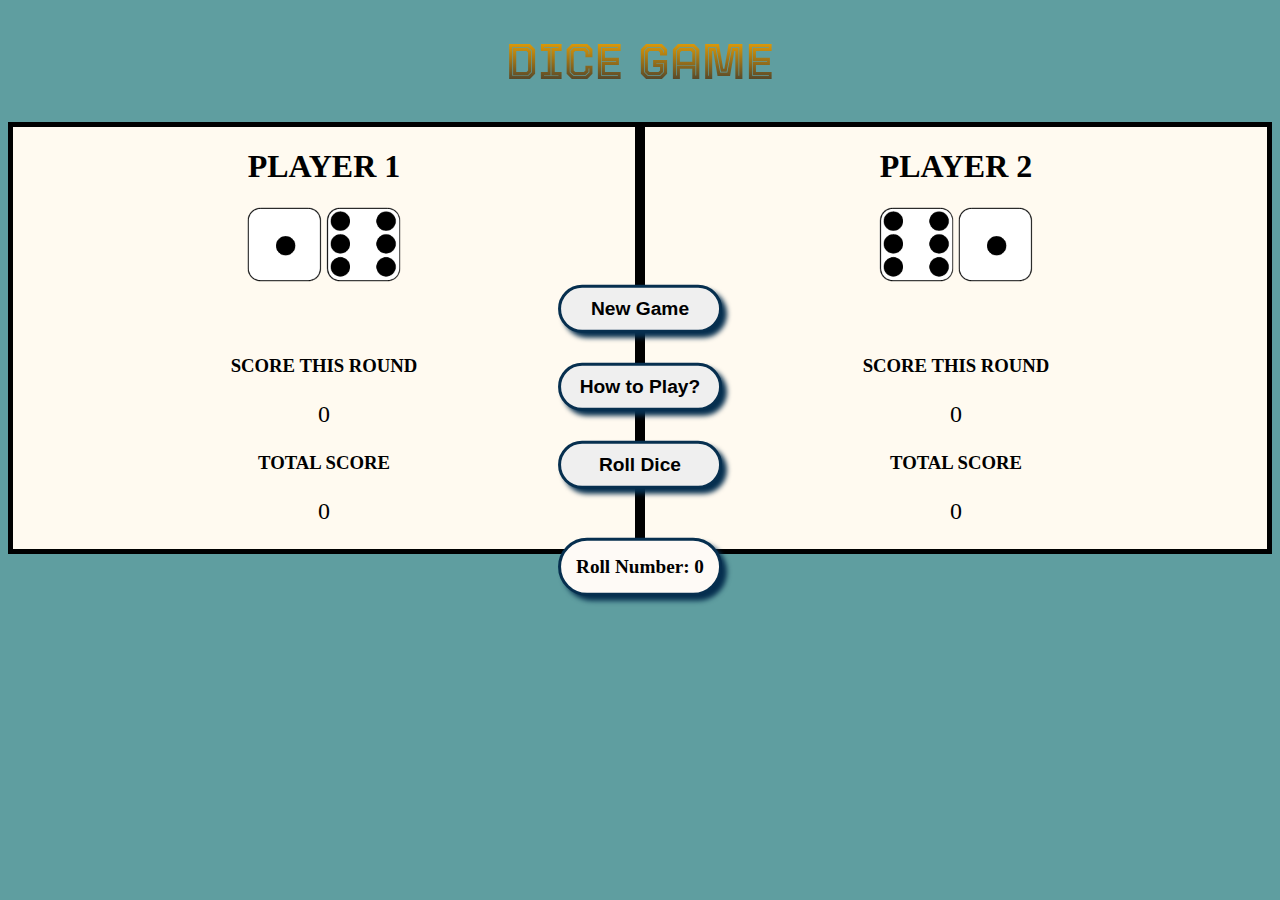
<file: index.html>
<!DOCTYPE html>
<html lang="en">

<head>
    <meta charset="UTF-8">
    <meta name="viewport" content="width=device-width, initial-scale=1.0">
    <!-- Styles -->
    <link rel="stylesheet" href="styles/styles.css">
    <link rel="stylesheet" href="styles/rules.css">
    <!-- Fonts -->
    <link href="https://fonts.googleapis.com/css2?family=Tourney:wght@700&display=swap" rel="stylesheet">
    <!-- Title -->
    <title>My First Dice Game</title>
</head>

<body>
    <div class="wrapper">
        <header>
            <h1 style="text-align: center; font-family: 'Tourney', cursive;">Dice Game</h1>
        </header>
        <!-- Gameboard Start -->
        <div class="gameBoard">

            <!-- Player One Start -->
            <div style="border: 5px solid black; background-color: floralwhite;" class="playerOne" id="playerOne">
                <h1><span>Player 1</span></h1>
                <div class="dice" id="dice">
                    <img src="images/dice1.png" id="dice1" alt="single die">
                    <img src="images/dice6.png" id="dice2" alt="single die">
                </div>
                <div class="scores">
                    <div class="roundTotal scoreBox">
                        <h3>Score this Round</h3>
                        <p class="score" id="playerOneRound">0</p>
                    </div>
                    <div class="gameTotal scoreBox">
                        <h3>Total Score</h3>
                        <p class="score" id="playerOneTotal">0</p>
                    </div>
                </div>
            </div>
            <!-- End Player One -->

            <!-- Player 2 Start -->
            <div style="border: 5px solid black; background-color: floralwhite;" class="playerTwo" id="playerTwo">
                <h1><span>Player 2</span></h1>
                <div class="dice" id="dice">
                    <img src="images/dice6.png" id="dice3" alt="single die">
                    <img src="images/dice1.png" id="dice4" alt="single die">
                </div>
                <div class="scores">
                    <div class="roundTotal scoreBox">
                        <h3>Score this Round</h3>
                        <p class="score" id="playerTwoRound">0</p>
                    </div>
                    <div class="gameTotal scoreBox">
                        <h3>Total Score</h3>
                        <p class="score" id="playerTwoTotal">0</p>
                    </div>
                </div>
            </div>
            <!-- End Player 2 -->

            <!-- Button container -->
            <div class="buttonHolder">
                <button class="btn" id="newGame">
                    New Game
                </button>
                <button class="btn" id="rulesButton">
                    How to Play?
                </button>

                <button class="btn" id="buttonRoll">
                    </i>Roll Dice
                </button>
                <p>Roll Number: <span id="rollNumber">0</span></p>
                <!-- End Buttons -->
            </div>
            <!-- Game Board End-->

            <!-- Pop Up -->
            <div class="popUp" id="popUp" hidden>
                <div class="popUpContainer" style="color:white;">
                    <h1 id="winner"></h1>
                    <h3>Player 1 Score: <span id="playerScore"></span></h3>
                    <h3>Player 2 Score: <span id="computerScore"></span></h3>
                    <button class="btn" id="playAgain">Play Again</button>
                </div>
            </div>
            <!-- End Results -->

            <!-- Rules Start -->
            <div class="rules" id="rules">
                <div class="rulesContainer" style="color:white;">
                    <button class="btn" id="rulesClose">Close</button>
                    <h2>Rules of Play</h2>
                    <p>Player with highest score after 3 rounds is the winner.</p>
                    <h2>How to Score</h2>
                    <p>If a player rolls a 1 on either die, round score is 0.</p>
                    <p>If a player rolls matching die values, round score is double the total of both dice.</p>
                    <p>Round score is the total of both dice.</p>
                </div>
            </div>
            <!-- Rules End -->

<script src="javascripts/javascript.js" derfer="derfer"></script>
</body>
</html>
</file>
<file: styles/styles.css>
/* Basic Parts */
header{
  font-size: 25px;
  background: -webkit-linear-gradient(rgb(255, 174, 0), #333);
  -webkit-background-clip: text;
  -webkit-text-fill-color: transparent;
}

body{
  background-color: cadetblue;
}

h1, h2, h3, h4, h5, h6 {
  font-family: 'Gravitas One', cursive;
  text-transform: uppercase;
}

/* Class and Id Parts */

.btn {
  padding: 10px;
  font-size: 1.2rem;
  font-weight: 700;
  border-radius: 30px;
  border: 3px solid #062f4f;
  cursor: pointer;
}

.wrapper .gameBoard {
  display: -ms-grid;
  display: grid;
  -ms-grid-columns: 50% 50%;
      grid-template-columns: 50% 50%;
  text-align: center;
}

.wrapper .gameBoard .dice img {
  width: 75px;
  margin-bottom: 50px;
}

.wrapper .gameBoard .scores .scoreBox .score {
  font-size: 1.5rem;
}

.wrapper .gameBoard .buttonHolder {
  position: absolute;
  display: flex;
  -webkit-box-direction: normal;
      -ms-flex-direction: column;
          flex-direction: column;
  left: 50%;
  top: 50%;
  -webkit-transform: translate(-50%, -50%);
          transform: translate(-50%, -50%);
}

.wrapper .gameBoard .buttonHolder #newGame, .wrapper .gameBoard .buttonHolder #buttonRoll, .wrapper .gameBoard .buttonHolder #rulesButton {
  margin-bottom: 30px;
}

.wrapper .gameBoard .buttonHolder .btn {
  font-size: 1.2rem;
  font-weight: 700;
  -webkit-box-shadow: 5px 5px 5px #062f4f;
          box-shadow: 5px 5px 5px #062f4f;
  border-radius: 30px;
  border: 3px solid #062f4f;
  cursor: pointer;
}

.wrapper .gameBoard .buttonHolder p {
  padding: 15px;
  font-size: 1.2rem;
  font-weight: 700;
  background-color: #fefaf6;
  -webkit-box-shadow: 5px 5px 5px #062f4f;
          box-shadow: 5px 5px 5px #062f4f;
  border-radius: 30px;
  border: 3px solid #062f4f;
}

#popUp .popUpContainer {
  position: absolute;
  top: 50%;
  left: 50%;
  -webkit-transform: translate(-50%, -50%);
          transform: translate(-50%, -50%);
  padding: 50px;
  border-radius: 30px;
  background-color: #b82601;
}
</file>
<file: styles/rules.css>
#rules {
    position: absolute;
    top: 0;
    right: 0;
    bottom: 0;
    left: 0;
    background-color: rgba(184, 38, 1, 0.98);
    -webkit-transform: scale(0);
            transform: scale(0);
    -webkit-transition: .5s ease all;
    padding: 50px;
  }
  
  #rules button {
    position: absolute;
    top: 20px;
    right: 20px;
    cursor: pointer;
  }
</file>
